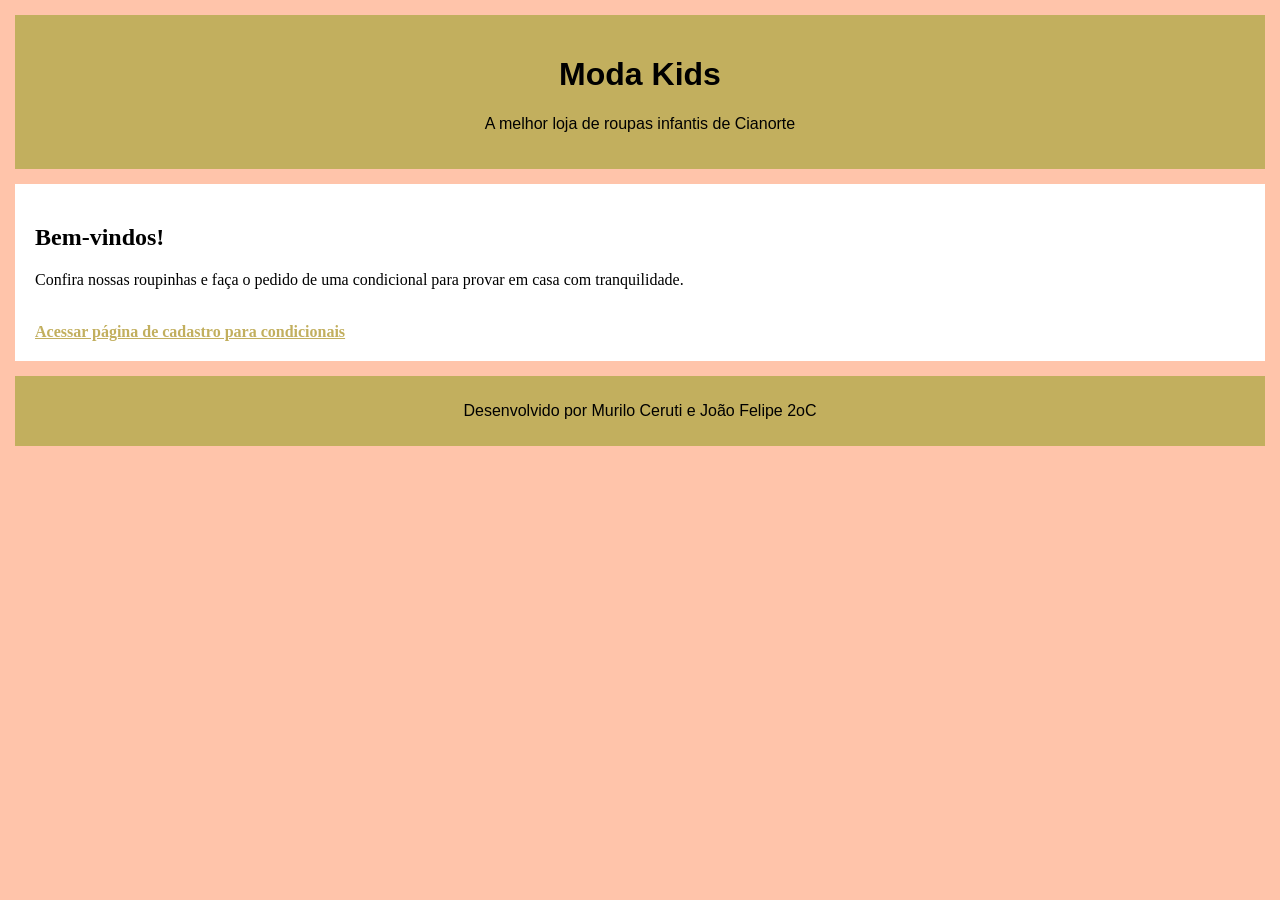
<file: index.html>
<!DOCTYPE html>
<html lang="pt-br">
<head>
<meta charset="UTF-8">
<title>Loja Infantil CEEP</title>
<link rel="stylesheet" href="style.css">
</head>
<body>

<header>
<h1>Moda Kids</h1>
<p>A melhor loja de roupas infantis de Cianorte</p>
</header>

<main>
<h2>Bem-vindos!</h2>
<p>Confira nossas roupinhas e faça o pedido de uma condicional para provar em casa com tranquilidade.</p>

<br>
<a href="cadastro.html">Acessar página de cadastro para condicionais</a>
</main>

<footer>
<p>Desenvolvido por Murilo Ceruti e João Felipe

    2oC</p>
    </footer>

</body>
</html>
</file>
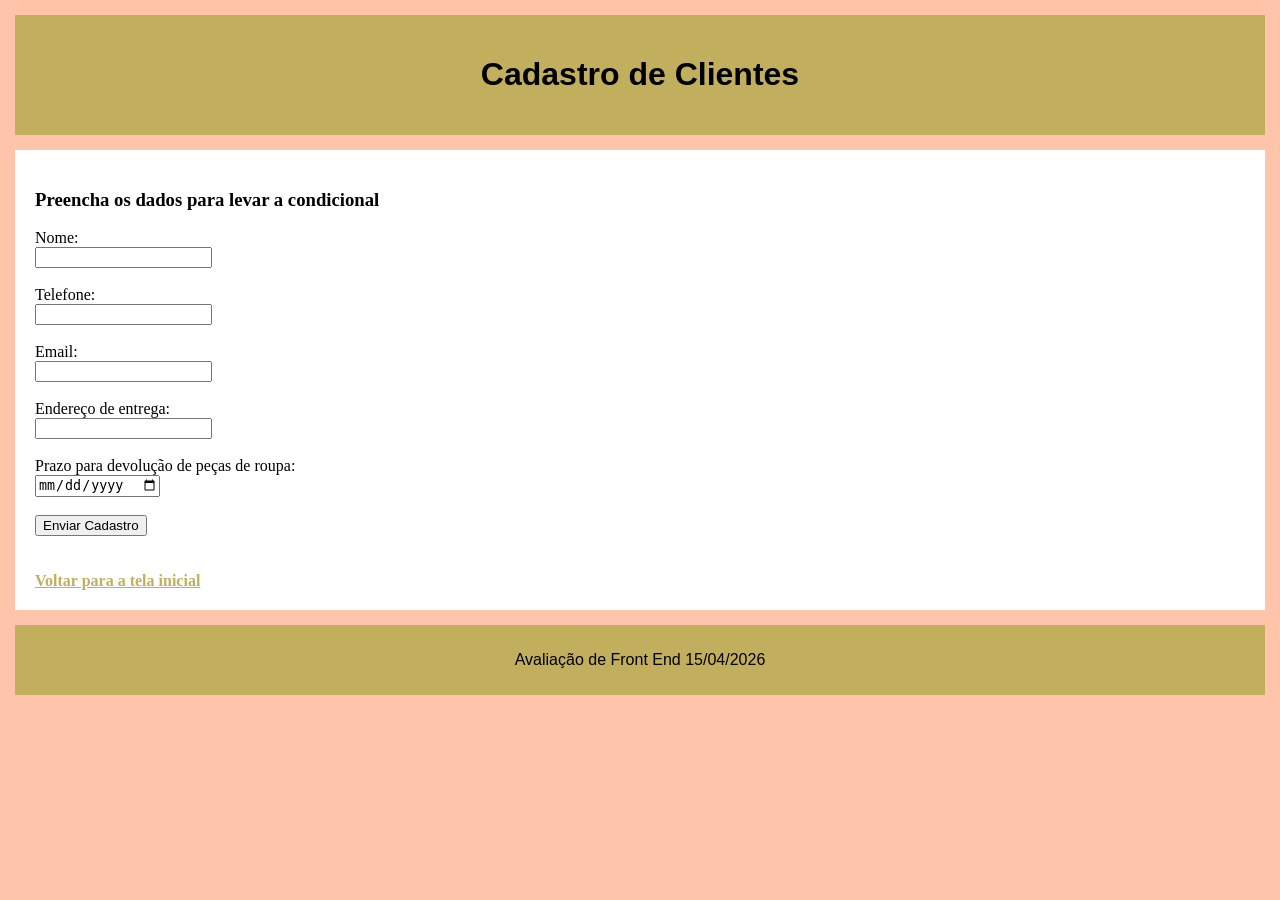
<file: cadastro.html>
<!DOCTYPE html>
<html lang="pt-br">
<head>
<meta charset="UTF-8">
<title>Cadastro Condicional</title>
<link rel="stylesheet" href="style.css">
</head>
<body>

<header>
<h1>Cadastro de Clientes</h1>
</header>

<main>
<h3>Preencha os dados para levar a condicional</h3>

<form action="">
<label>Nome:</label><br>
<input type="text" name="nome"><br><br>

<label>Telefone:</label><br>
<input type="text" name="telefone"><br><br>

<label>Email:</label><br>
<input type="email" name="email"><br><br>

<label>Endereço de entrega:</label><br>
<input type="text" name="endereco"><br><br>

<label>Prazo para devolução de peças de roupa:</label><br>
<input type="date" name="prazo"><br><br>

<button type="button">Enviar Cadastro</button>
</form>

<br><br>
<a href="index.html">Voltar para a tela inicial</a>
</main>

<footer>
<p>Avaliação de Front End

    15/04/2026</p>
    </footer>

</body>
</html>
</file>
<file: style.css>
/* estilo do corpo da pagina */
body {
background-color: #FFC4AA;
font-family: sans-serif;
margin: 0;
padding: 15px;
}

/* parte de cima */
header {
background-color: #C2AF5E;
padding: 20px;
text-align: center;
color: black;
}

/* conteudo no meio */
main {
background-color: white;
padding: 20px;
margin-top: 15px;
margin-bottom: 15px;
font-family: "Times New Roman";
}

/* parte de baixo */
footer {
background-color: #C2AF5E;
text-align: center;
padding: 10px;
color: black;
}

/* cor dos links */
a {
color: #C2AF5E;
font-weight: bold;
}
</file>
